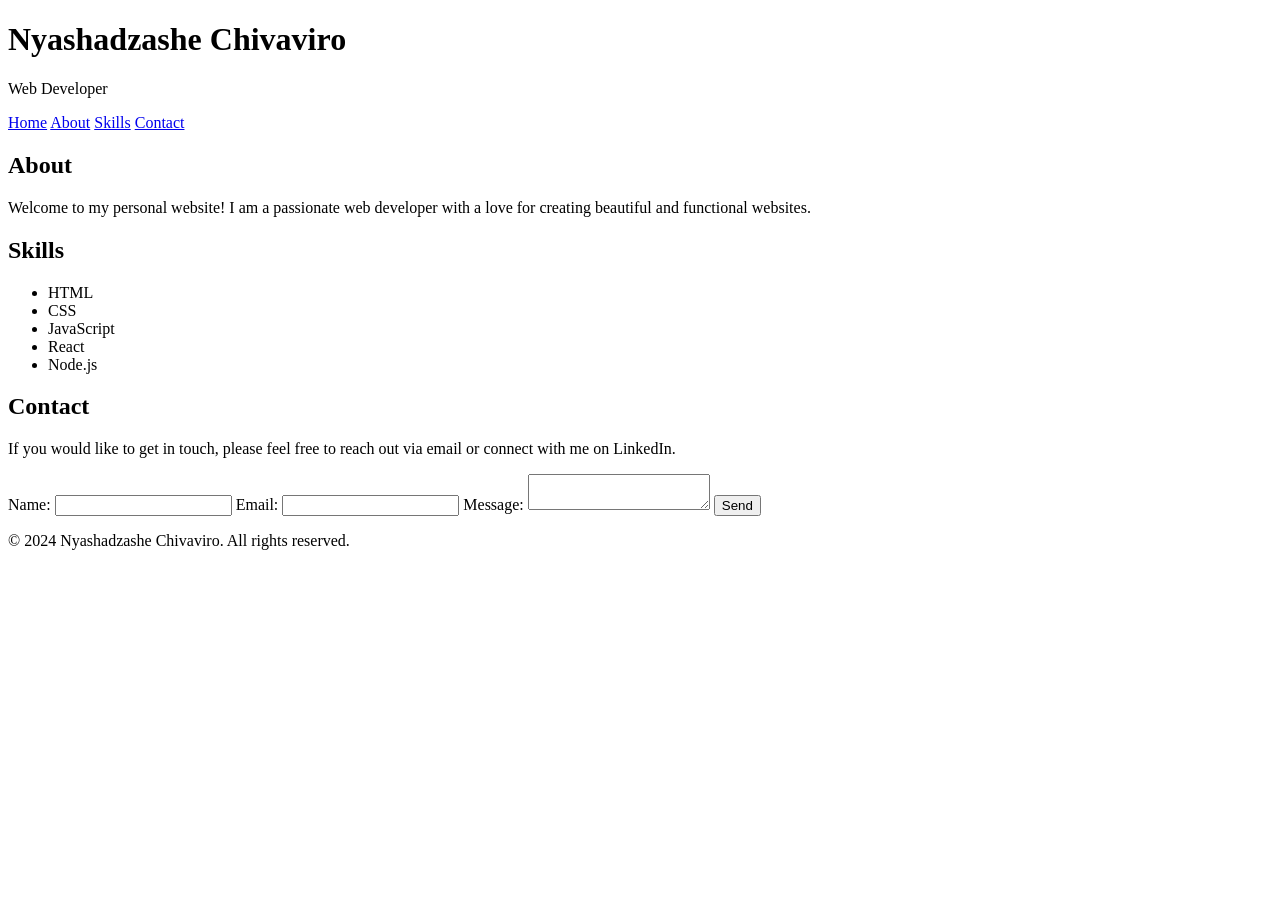
<file: nyasha.html>
<!DOCTYPE html>
<html lang="en">
<head>
   
    
   
    <meta charset="UTF-8">
    <meta name="viewport" content="width=device-width, initial-scale=1.0">
    <title>Document</title>
    
</head>
<body>
    <header>
        <h1>Nyashadzashe Chivaviro</h1>

        
        <p>Web Developer</p>
    </header>
    <nav>
        <a href="#home">Home</a>
        <a href="#about">About</a>
        <a href="#skills">Skills</a>  
        <a href="#contact">Contact</a>


    </nav>
    <main> 
        <section id="about">
            <h2>About</h2>
            <p>Welcome to my personal website! I am a passionate web developer with a love for creating beautiful and functional websites.</p>
        </section>
        <section id="skills">
            <h2>Skills</h2>
            <ul>
                <li>HTML</li>
                <li>CSS</li>
                <li>JavaScript</li>
                <li>React</li>
                <li>Node.js</li>
            </ul>
        </section>
        <section id="contact">
            <h2>Contact</h2>
            <p>If you would like to get in touch, please feel free to reach out via email or connect with me on LinkedIn.</p>
        </section>
        <form id="contact-form">
            <label for="name">Name:</label>
            <input type="text" id="name" name="name" minlength="1" maxlength="5" required>
           


            <label for="email">Email:</label>
            <input type="email" id="email" name="email" required>

            <label for="message">Message:</label>
            <textarea id="message" name="message" required></textarea>

            <button type="submit">Send</button>
    </main>

    <footer>
        <p>&copy; 2024 Nyashadzashe Chivaviro. All rights reserved.</p> 
    </footer>




</body>
</html>
</file>
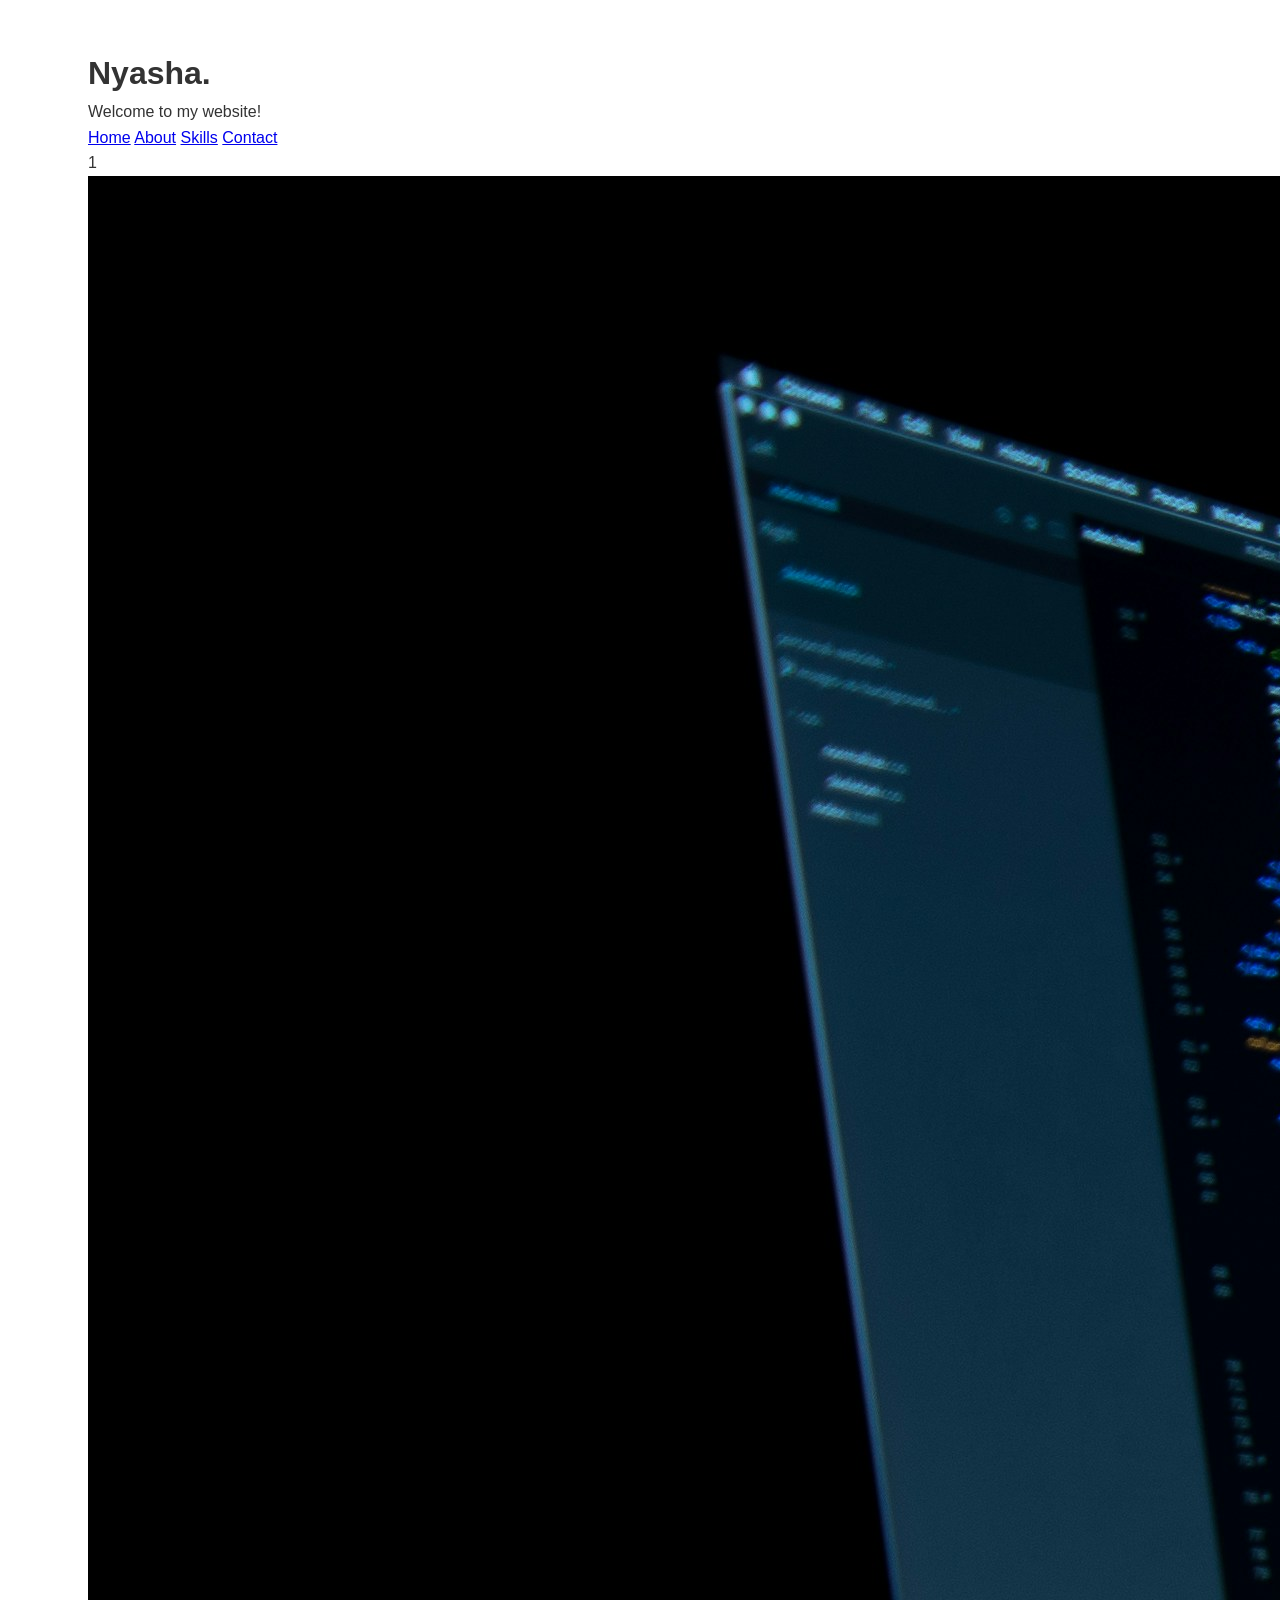
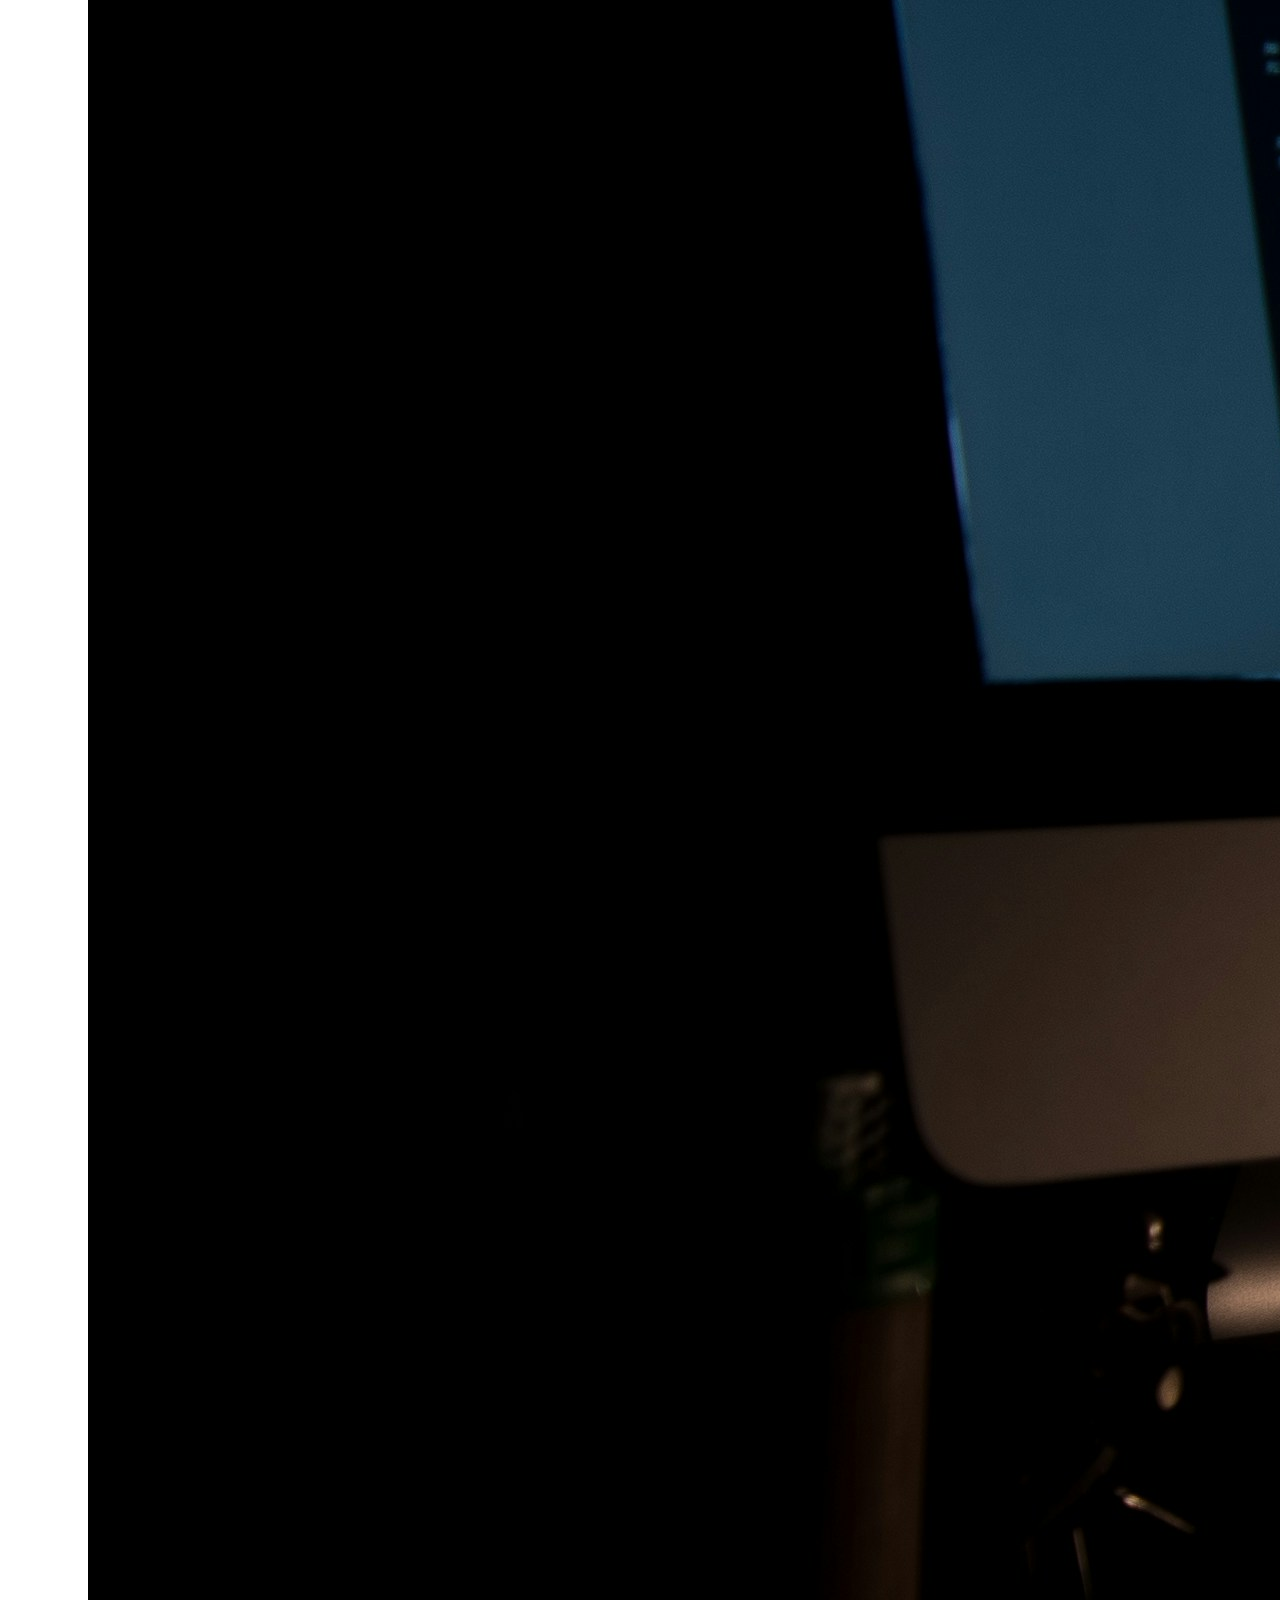
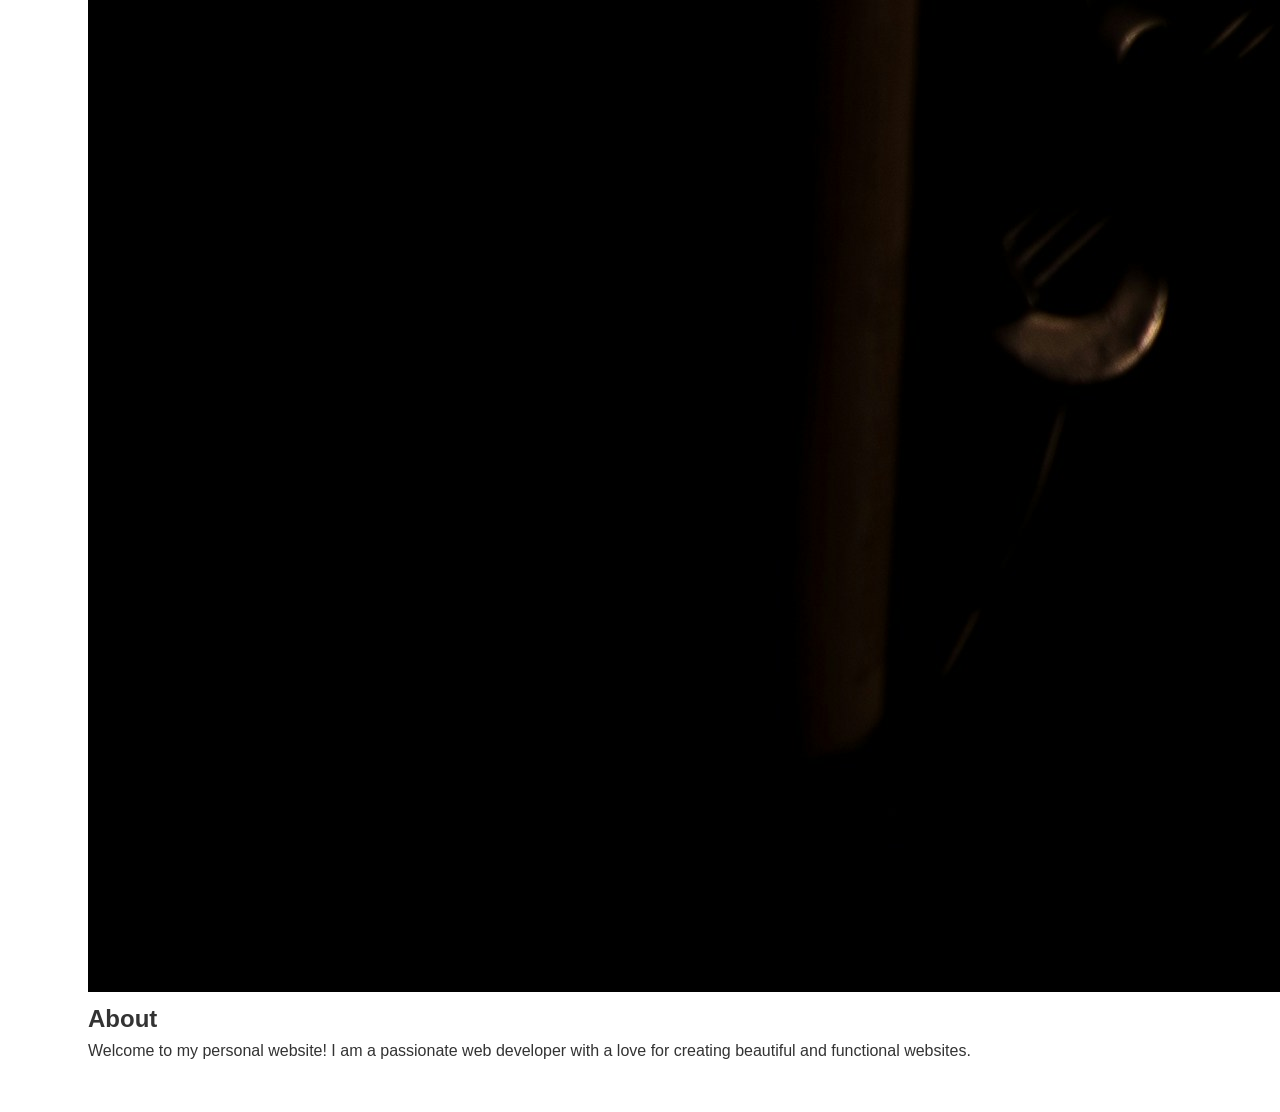
<file: work.html>
<!DOCTYPE html>
<html lang="en">
<head>
    <meta charset="UTF-8">
    <meta name="viewport" content="width=device-width, initial-scale=1.0">
    <title>Nyasha.</title>
    <link rel = "stylesheet" href="style.css">
</head>
<body>
    <header> 
        <h1>Nyasha.</h1>
        <p class="welcome">Welcome to my website!</p>
        <nav>
            
            <a href="#home.html">Home</a>
            <a href="#about.html">About</a>
            <a href="#skills.html">Skills</a>  
            <a href="#contact.html">Contact</a>

        </nav>
    </header>

        1

        <section id="home">
             <image src="tech.jpg" ></image>
        </section>
        
        <section id="about">
            <h2>About</h2>
            <p>Welcome to my personal website! I am a passionate web developer with a love for creating beautiful and functional websites.</p>
        </section>


    
   

</body>

</html>
</file>
<file: style.css>
/* =========================================
   Part A: CSS3 Fundamentals & Box Model
   ========================================= */
* {
    box-sizing: border-box;
    margin: 0;
    padding: 0;
}

body {
    font-family: Arial, sans-serif;
    line-height: 1.6;
    color: #333;
    padding: 16px;
    width: 100%;
    max-width: 1200px;
    margin: 0 auto;
}


main section, main article {
    margin-bottom: 24px;
    padding: 16px;
    border: 1px solid #e2e8f0;
    border-radius: 8px;
}

/* =========================================
   Part B: Flexbox Layout (Skills Section)
   ========================================= */
#skills ul {
    list-style: none;
    display: flex;
    flex-wrap: wrap;
    justify-content: flex-start;
    align-items: center;
    gap: 12px;
    margin-top: 12px;
}

#skills li {
    background-color: #3b82f6;
    color: white;
    padding: 8px 16px;
    border-radius: 20px;
    font-weight: bold;
}

/* =========================================
   Part C: CSS Grid Layout (Projects Section)
   ========================================= */
#projects {
    display: grid;
    grid-template-columns: repeat(auto-fit, minmax(280px, 1fr));
    gap: 20px;
}


/* =========================================
   Part D: Mobile-First Responsive Design
   ========================================= */
/* Mobile-first base styles */
body {
    width: 100%;
    max-width: 1200px;
    margin: 0 auto;
    padding: 16px;
}
header img {
    max-width: 100%;
    height: auto;
}
main section,
main article {
    width: 100%;
}
/* Tablet: 768px and above */
@media (min-width: 768px) {
    body {
        padding: 32px;
    }
    /* Create a two-column layout on tablets */
    main {
        display: grid;
        grid-template-columns: 1fr 1fr;
        gap: 24px;
    }
    /* These sections take the full width */
    #about,
    #projects,
    #contact {
        grid-column: 1 / -1;
    }
    /* Make the project area more spacious */
    #projects {
        grid-template-columns: repeat(2, minmax(0, 1fr));
    }
    /* Improve skills spacing on larger screens */
    #skills ul {
        justify-content: center;
    }
}
/* Desktop: 1280px and above */
@media (min-width: 1280px) {
    body {
        padding: 48px;
    }
    /* Three-column project layout */
    #projects {
        grid-template-columns: repeat(3, minmax(0, 1fr));
    }
    /* Give sections more comfortable spacing */
    main section,
    main article {
        padding: 24px;
    }
    /* Make the contact form wider on desktop */
    #contact form {
        max-width: 600px;
    }
}
</file>
